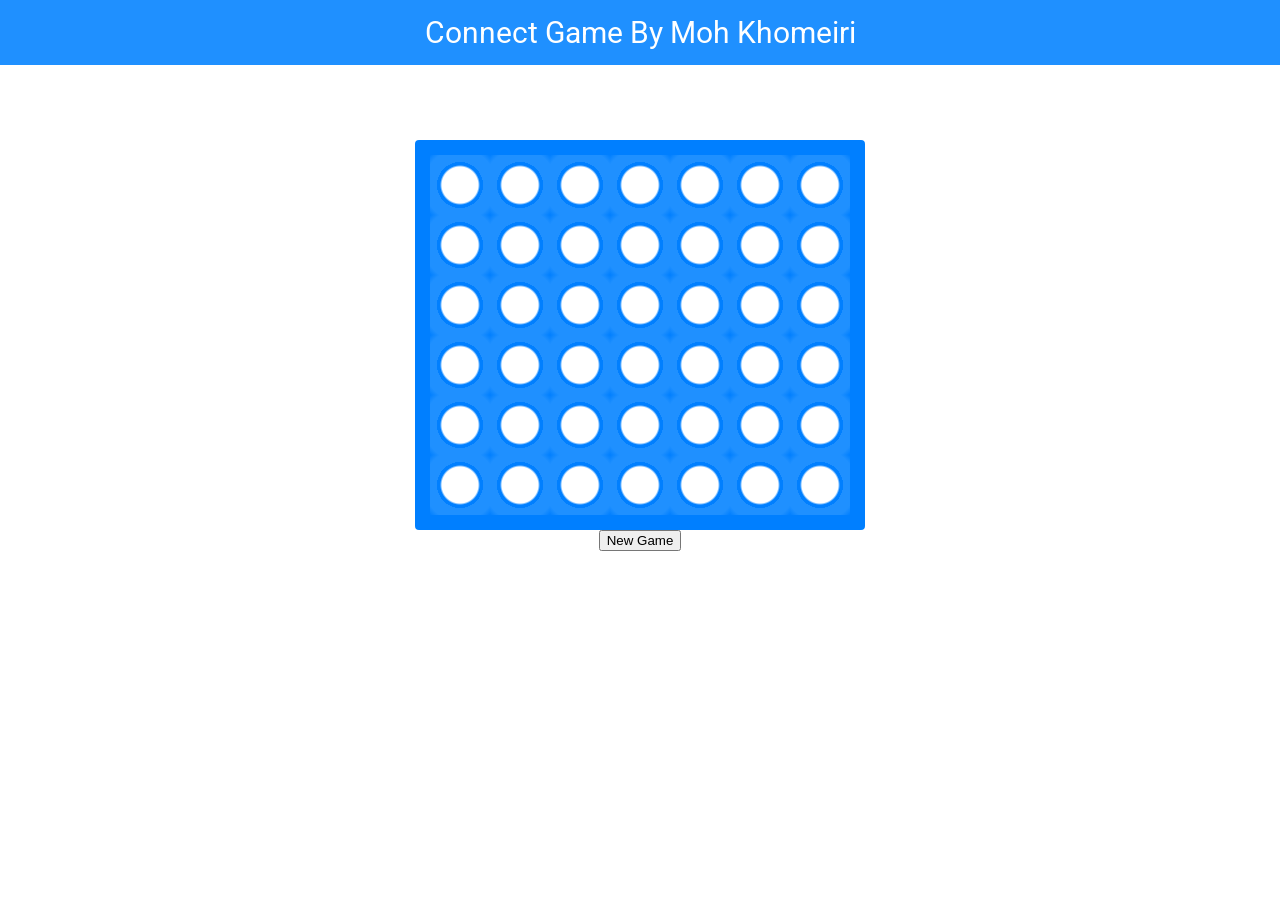
<file: Connect Game/index.html>
<!DOCTYPE html>
<html lang="en">

<head>
      <meta charset="UTF-8">
      <meta name="viewport" content="width=device-width, initial-scale=1.0">
      <link rel="preconnect" href="https://fonts.googleapis.com">
      <link rel="preconnect" href="https://fonts.gstatic.com" crossorigin>
      <link href="https://fonts.googleapis.com/css2?family=Roboto:ital,wght@0,100..900;1,100..900&display=swap"
            rel="stylesheet">
      <title>Connect Game</title>
      <link rel="stylesheet" href="style.css">
</head>

<body>
      <h1>Connect Game By Moh Khomeiri</h1>
      <form>
            <div class="board">
                  <div class="field">
                        <div class="grid column">
                              <input type="radio" name="slot11" required>
                              <input type="radio" name="slot11" required>
                              <div class="disc"></div>
                              <input type="radio" name="slot12" required>
                              <input type="radio" name="slot12" required>
                              <div class="disc"></div>
                              <input type="radio" name="slot13" required>
                              <input type="radio" name="slot13" required>
                              <div class="disc"></div>
                              <input type="radio" name="slot14" required>
                              <input type="radio" name="slot14" required>
                              <div class="disc"></div>
                              <input type="radio" name="slot15" required>
                              <input type="radio" name="slot15" required>
                              <div class="disc"></div>
                              <input type="radio" name="slot16" required>
                              <input type="radio" name="slot16" required>
                              <div class="disc"></div>

                              <!--! Column 1 After  -->
                              <div class="column">
                                    <input type="radio" name="slot21" required>
                                    <input type="radio" name="slot21" required>
                                    <div class="disc"></div>
                                    <input type="radio" name="slot22" required>
                                    <input type="radio" name="slot22" required>
                                    <div class="disc"></div>
                                    <input type="radio" name="slot23" required>
                                    <input type="radio" name="slot23" required>
                                    <div class="disc"></div>
                                    <input type="radio" name="slot24" required>
                                    <input type="radio" name="slot24" required>
                                    <div class="disc"></div>
                                    <input type="radio" name="slot25" required>
                                    <input type="radio" name="slot25" required>
                                    <div class="disc"></div>
                                    <input type="radio" name="slot26" required>
                                    <input type="radio" name="slot26" required>
                                    <div class="disc"></div>

                                    <!--! Column 2 After  -->

                                    <div class="column">
                                          <input type="radio" name="slot31" required>
                                          <input type="radio" name="slot31" required>
                                          <div class="disc"></div>
                                          <input type="radio" name="slot32" required>
                                          <input type="radio" name="slot32" required>
                                          <div class="disc"></div>
                                          <input type="radio" name="slot33" required>
                                          <input type="radio" name="slot33" required>
                                          <div class="disc"></div>
                                          <input type="radio" name="slot34" required>
                                          <input type="radio" name="slot34" required>
                                          <div class="disc"></div>
                                          <input type="radio" name="slot35" required>
                                          <input type="radio" name="slot35" required>
                                          <div class="disc"></div>
                                          <input type="radio" name="slot36" required>
                                          <input type="radio" name="slot36" required>
                                          <div class="disc"></div>

                                          <!--! Column 3 After  -->

                                          <div class="column">
                                                <input type="radio" name="slot41" required>
                                                <input type="radio" name="slot41" required>
                                                <div class="disc"></div>
                                                <input type="radio" name="slot42" required>
                                                <input type="radio" name="slot42" required>
                                                <div class="disc"></div>
                                                <input type="radio" name="slot43" required>
                                                <input type="radio" name="slot43" required>
                                                <div class="disc"></div>
                                                <input type="radio" name="slot44" required>
                                                <input type="radio" name="slot44" required>
                                                <div class="disc"></div>
                                                <input type="radio" name="slot45" required>
                                                <input type="radio" name="slot45" required>
                                                <div class="disc"></div>
                                                <input type="radio" name="slot46" required>
                                                <input type="radio" name="slot46" required>
                                                <div class="disc"></div>

                                                <!--! Column 4 After  -->

                                                <div class="column">
                                                      <input type="radio" name="slot51" required>
                                                      <input type="radio" name="slot51" required>
                                                      <div class="disc"></div>
                                                      <input type="radio" name="slot52" required>
                                                      <input type="radio" name="slot52" required>
                                                      <div class="disc"></div>
                                                      <input type="radio" name="slot53" required>
                                                      <input type="radio" name="slot53" required>
                                                      <div class="disc"></div>
                                                      <input type="radio" name="slot54" required>
                                                      <input type="radio" name="slot54" required>
                                                      <div class="disc"></div>
                                                      <input type="radio" name="slot55" required>
                                                      <input type="radio" name="slot55" required>
                                                      <div class="disc"></div>
                                                      <input type="radio" name="slot56" required>
                                                      <input type="radio" name="slot56" required>
                                                      <div class="disc"></div>

                                                      <!--! Column 5 After  -->
                                                      <div class="column">
                                                            <input type="radio" name="slot61" required>
                                                            <input type="radio" name="slot61" required>
                                                            <div class="disc"></div>
                                                            <input type="radio" name="slot62" required>
                                                            <input type="radio" name="slot62" required>
                                                            <div class="disc"></div>
                                                            <input type="radio" name="slot63" required>
                                                            <input type="radio" name="slot63" required>
                                                            <div class="disc"></div>
                                                            <input type="radio" name="slot64" required>
                                                            <input type="radio" name="slot64" required>
                                                            <div class="disc"></div>
                                                            <input type="radio" name="slot65" required>
                                                            <input type="radio" name="slot65" required>
                                                            <div class="disc"></div>
                                                            <input type="radio" name="slot66" required>
                                                            <input type="radio" name="slot66" required>
                                                            <div class="disc"></div>

                                                            <!--! Column 6 After  -->
                                                            <div class="column">
                                                                  <input type="radio" name="slot71" required>
                                                                  <input type="radio" name="slot71" required>
                                                                  <div class="disc"></div>
                                                                  <input type="radio" name="slot72" required>
                                                                  <input type="radio" name="slot72" required>
                                                                  <div class="disc"></div>
                                                                  <input type="radio" name="slot73" required>
                                                                  <input type="radio" name="slot73" required>
                                                                  <div class="disc"></div>
                                                                  <input type="radio" name="slot74" required>
                                                                  <input type="radio" name="slot74" required>
                                                                  <div class="disc"></div>
                                                                  <input type="radio" name="slot75" required>
                                                                  <input type="radio" name="slot75" required>
                                                                  <div class="disc"></div>
                                                                  <input type="radio" name="slot76" required>
                                                                  <input type="radio" name="slot76" required>
                                                                  <div class="disc"></div>

                                                                  <!--! Column 7 After  -->
                                                                  <div class="column"></div>
                                                            </div>
                                                      </div>
                                                </div>
                                          </div>
                                    </div>
                              </div>
                        </div>
                  </div>
                  <div class="front"></div>
            </div>
            <button type="reset">New Game</button>
      </form>
</body>

</html>
</file>
<file: Connect Game/style.css>
body {
      margin: 0;
      font-family: "Roboto", sans-serif;
}

h1 {
      margin: 0 0 15px;
      padding: 15px;
      color: #fff;
      font-size: 30px;
      font-weight: normal;
      text-align: center;
      background-color: #1f90ff;
}

form {
      display: flex;
      align-items: center;
      flex-flow: column nowrap;
}

.board {
      position: relative;
      width: 450px;
      height: 450px;
}

.field {
      position: absolute;
      top: 0;
      left: 15px;
      padding: 75px 0 0 0 ;
      box-sizing: border-box;
      width: 420px;
      height: 435px;
      overflow: hidden;
      cursor: not-allowed;

}

.grid {
      display: inline-flex;
      flex-flow: column wrap;
      position: relative;
      min-width: 420px;
      height: 360px;
      counter-reset: player 1; 
}

.column {
      display: inline-flex;
      flex-flow: column wrap;
      height: 360px;
}

.front {
      position: absolute;
      top: 60px;
      border: 15px solid #007fff;
      border-radius: 4px;
      box-sizing: border-box;
      width: 450px;
      height: 390px;
      pointer-events: none;
      background: radial-gradient(circle, transparent, transparent 18px, #007fff 20px, #007fff 23px, #1f90ff 23px, #1f90ff 36px, #007fff) center top/60px 60px;
}

input {
      display: none;
      position: absolute;
      top: -90px;
      margin: 0;
      width: 60px;
      height: 450px;
      cursor: pointer;
      opacity: 0;
}

input:indeterminate {
      display: initial;
}

/*! Inputs for Red  */
.column>input:nth-of-type(2n) {
      right: 360px;
}

.column>.column>input:nth-of-type(2n) {
      right: 300px;
}

.column>.column>.column>input:nth-of-type(2n) {
      right: 260px;
}

.column>.column>.column>.column>input:nth-of-type(2n) {
      right: 180px;
}

.column>.column>.column>.column>.column>input:nth-of-type(2n) {
      right: 120px;
}

.column>.column>.column>.column>.column>.column>input:nth-of-type(2n) {
      right: 60px;
}

.column>.column>.column>.column>.column>.column>.column>input:nth-of-type(2n) {
      right: 0px;
}

/*! Inputs for Yellow  */
.column>input:nth-of-type(2n+1) {
      left: 0px;
}

.column>.column>input:nth-of-type(2n+1) {
      left: 60px;
}

.column>.column>.column>input:nth-of-type(2n+1) {
      left: 120px;
}

.column>.column>.column>.column>input:nth-of-type(2n+1) {
      left: 180px;
}

.column>.column>.column>.column>.column>input:nth-of-type(2n+1) {
      left: 240px;
}

.column>.column>.column>.column>.column>.column>input:nth-of-type(2n+1) {
      left: 300px;
}

.column>.column>.column>.column>.column>.column>.column>input:nth-of-type(2n+1) {
      left: 360px;
}



/*! Disc  */

.disc {
      position: relative;
      top: 0;
      width: 60px;
      height: 60px;
      color: #fff;
      background: radial-gradient(circle, currentcolor 12px, #666 13px, currentcolor 14px, currentcolor 21px, #666 22px, transparent 23px, transparent)center/60px;
      opacity: 0;
      pointer-events: none;
      transition: opacity 0.2s, top 0s 0.2s, color 0s 0.2s;
}

/*? Red Turn */
input:hover+.disc {
      color: #ff010b;
      opacity: 1;
      transition: opacity 0.2s, top 0s;
}

input:checked+.disc {
      color: #ff010b;
      opacity: 1;
}


/*? Yellow Turn */
input:hover+input+.disc {
      color: #ffd918;
      opacity: 1;
      transition: opacity 0.2s, top 0s;
}

input:checked+input+.disc {
      color: #ffd918;
      opacity: 1;
}

/*! Height and time of disc fall per row*/
input:hover+.disc:nth-of-type(1),
input:hover+input+.disc:nth-of-type(1) {
      top: -75px;
}

input:checked+.disc:nth-of-type(1),
input:checked+input+.disc:nth-of-type(1) {
      transition: top 0.14s cubic-bezier(0.56, 0, 1, 1);
}

input:hover+.disc:nth-of-type(2),
input:hover+input+.disc:nth-of-type(6n+2) {
      top: -135px;
}

input:checked+.disc:nth-of-type(2),
input:checked+input+.disc:nth-of-type(2) {
      transition: top 0.19s cubic-bezier(0.56, 0, 1, 1);
}

input:hover+.disc:nth-of-type(3),
input:hover+input+.disc:nth-of-type(3) {
      top: -195px;
}

input:checked+.disc:nth-of-type(3),
input:checked+input+.disc:nth-of-type(3) {
      transition: top 0.23s cubic-bezier(0.56, 0, 1, 1);
}

input:hover+.disc:nth-of-type(4),
input:hover+input+.disc:nth-of-type(4) {
      top: -255px;
}

input:checked+.disc:nth-of-type(4),
input:checked+input+.disc:nth-of-type(4) {
      transition: top 0.26s cubic-bezier(0.56, 0, 1, 1);
}

input:hover+.disc:nth-of-type(5),
input:hover+input+.disc:nth-of-type(5) {
      top: -315px;
}

input:checked+.disc:nth-of-type(5),
input:checked+input+.disc:nth-of-type(5) {
      transition: top 0.29s cubic-bezier(0.56, 0, 1, 1);
}

input:hover+.disc:nth-of-type(6n),
input:hover+input+.disc:nth-of-type(6n) {
      top: -375px;
}

input:checked+.disc:nth-of-type(6n),
input:checked+input+.disc:nth-of-type(6n) {
      transition: top 0.32s cubic-bezier(0.56, 0, 1, 1);
}

/*! Fix Stuck Disc */
input:checked+.disc,
input:checked+input+.disc {
      top: 0 !important;
}

/*! Tracking Turns */
input:checked+.disc {
      counter-increment: player 2;
}

input:checked+input+.disc {
      counter-increment: player -2;
}

.grid::after {
      content: counter(player, lower-roman);
      display: inline-block;
      max-width: 840px;
      min-width: 420px;
      letter-spacing: 375px;
      font-family: monospace;
      font-size: 1px;
      overflow: hidden;
}


/*! Draw Outcome  */
form:valid .column>.column>.column>.column>.column>.column>.column>.column::after {
      content: "Its a Draw!";
      z-index: 1;
      position: absolute;
      left: 0;
      top: -75px;
      width: 420px;
      height: 435px;
      visibility: visible;
      color: #1f90ff;
      font-size: 30px;
      text-align: center;
      line-height: 60px;
      cursor: initial;
      pointer-events: auto;
      animation: outcome 1.5s;
}

/*! Red Column Wins */
input:checked+.disc+input+input:checked+.disc+input+input:checked+.disc+input+input:checked~.column::after,
/*! Red Row Wins*/
input:nth-of-type(2):checked~.column>input:nth-of-type(2):checked~.column>input:nth-of-type(2):checked~.column>input:nth-of-type(2):checked~.column::after,
input:nth-of-type(4):checked~.column>input:nth-of-type(4):checked~.column>input:nth-of-type(4):checked~.column>input:nth-of-type(4):checked~.column::after,
input:nth-of-type(6):checked~.column>input:nth-of-type(6):checked~.column>input:nth-of-type(6):checked~.column>input:nth-of-type(6):checked~.column::after,
input:nth-of-type(8):checked~.column>input:nth-of-type(8):checked~.column>input:nth-of-type(8):checked~.column>input:nth-of-type(8):checked~.column::after,
input:nth-of-type(10):checked~.column>input:nth-of-type(10):checked~.column>input:nth-of-type(10):checked~.column>input:nth-of-type(10):checked~.column::after,
input:nth-of-type(12):checked~.column>input:nth-of-type(12):checked~.column>input:nth-of-type(12):checked~.column>input:nth-of-type(12):checked~.column::after,
/*! Red Diagnol Wins*/
input:nth-of-type(2):checked~.column>input:nth-of-type(4):checked~.column>input:nth-of-type(6):checked~.column>input:nth-of-type(8):checked~.column::after,
input:nth-of-type(4):checked~.column>input:nth-of-type(6):checked~.column>input:nth-of-type(8):checked~.column>input:nth-of-type(10):checked~.column::after,
input:nth-of-type(6):checked~.column>input:nth-of-type(8):checked~.column>input:nth-of-type(10):checked~.column>input:nth-of-type(12):checked~.column::after,
input:nth-of-type(8):checked~.column>input:nth-of-type(6):checked~.column>input:nth-of-type(4):checked~.column>input:nth-of-type(2):checked~.column::after,
input:nth-of-type(10):checked~.column>input:nth-of-type(8):checked~.column>input:nth-of-type(6):checked~.column>input:nth-of-type(4):checked~.column::after,
input:nth-of-type(12):checked~.column>input:nth-of-type(10):checked~.column>input:nth-of-type(8):checked~.column>input:nth-of-type(6):checked~.column::after{
      content: "Red Wins";
      z-index: 2;
      position: absolute;
      left: 0;
      top: -75px;
      width: 420px;
      height: 435px;
      visibility: visible;
      color: #ff010b;
      font-size: 30px;
      text-align: center;
      line-height: 60px;
      cursor: initial;
      pointer-events: auto;
      animation: outcome 1s;
}


/*? Yellow Column Wins */
input:checked+input+.disc+input:checked+input+.disc+input:checked+input+.disc+input:checked~.column::after,
/*? Yellow Row Wins*/
input:nth-of-type(1):checked~.column>input:nth-of-type(1):checked~.column>input:nth-of-type(1):checked~.column>input:nth-of-type(1):checked~.column::after,
input:nth-of-type(3):checked~.column>input:nth-of-type(3):checked~.column>input:nth-of-type(3):checked~.column>input:nth-of-type(3):checked~.column::after,
input:nth-of-type(5):checked~.column>input:nth-of-type(5):checked~.column>input:nth-of-type(5):checked~.column>input:nth-of-type(5):checked~.column::after,
input:nth-of-type(7):checked~.column>input:nth-of-type(7):checked~.column>input:nth-of-type(7):checked~.column>input:nth-of-type(7):checked~.column::after,
input:nth-of-type(9):checked~.column>input:nth-of-type(9):checked~.column>input:nth-of-type(9):checked~.column>input:nth-of-type(9):checked~.column::after,
input:nth-of-type(11):checked~.column>input:nth-of-type(11):checked~.column>input:nth-of-type(11):checked~.column>input:nth-of-type(11):checked~.column::after,
/*? Yellow Diagnol Wins*/
input:nth-of-type(1):checked~.column>input:nth-of-type(3):checked~.column>input:nth-of-type(5):checked~.column>input:nth-of-type(7):checked~.column::after,
input:nth-of-type(3):checked~.column>input:nth-of-type(5):checked~.column>input:nth-of-type(7):checked~.column>input:nth-of-type(9):checked~.column::after,
input:nth-of-type(5):checked~.column>input:nth-of-type(7):checked~.column>input:nth-of-type(9):checked~.column>input:nth-of-type(11):checked~.column::after,
input:nth-of-type(7):checked~.column>input:nth-of-type(5):checked~.column>input:nth-of-type(3):checked~.column>input:nth-of-type(1):checked~.column::after,
input:nth-of-type(9):checked~.column>input:nth-of-type(7):checked~.column>input:nth-of-type(5):checked~.column>input:nth-of-type(3):checked~.column::after,
input:nth-of-type(11):checked~.column>input:nth-of-type(9):checked~.column>input:nth-of-type(7):checked~.column>input:nth-of-type(5):checked~.column::after{
      content: "Yellow Wins";
      z-index: 2;
      position: absolute;
      left: 0;
      top: -75px;
      width: 420px;
      height: 435px;
      visibility: visible;
      color: #ffd918;
      font-size: 30px;
      text-align: center;
      line-height: 60px;
      cursor: initial;
      pointer-events: auto;
      animation: outcome 1s;
}

@keyframes outcome {
      0% {
            opacity: 0;
      }

      35% {
            opacity: 0;
      }

      100% {
            opacity: 1;
      }
}
</file>
